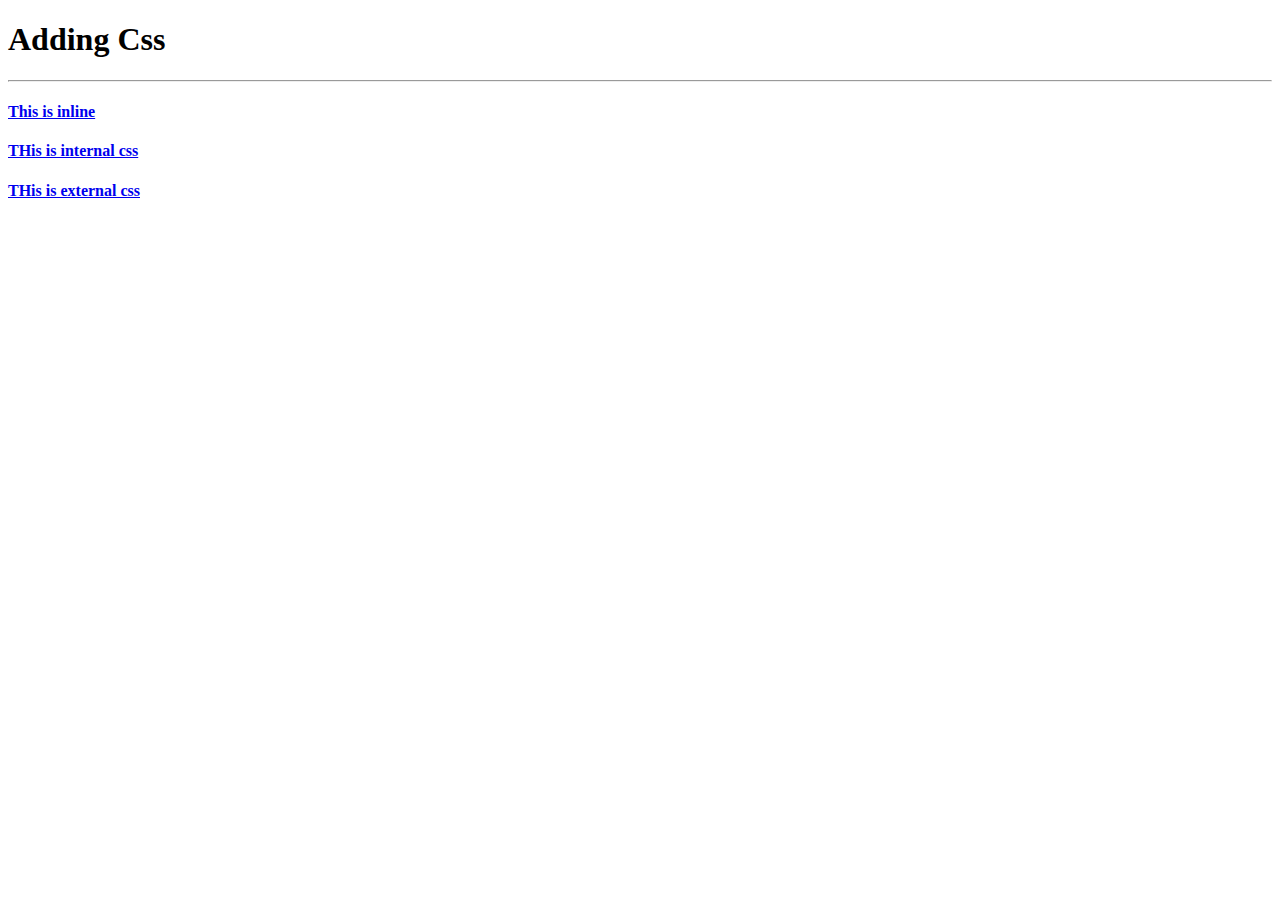
<file: index.html>
<!DOCTYPE html>
<html lang="en">
<head>
    <meta charset="UTF-8">
    <meta name="viewport" content="width=device-width, initial-scale=1.0">
    <title>Adding Css</title>




</head>
<body>
    <h1> Adding Css</h1>
    <hr>
  <a href="./inline.html" > <h4>This is inline </h4></a>
  <a href = "./internal.html"><h4>THis is internal css</h4></a>
  <a href = "./external.html"><h4>THis is external css</h4></a>
   
        
         
        

    
</body>
</html>
</file>
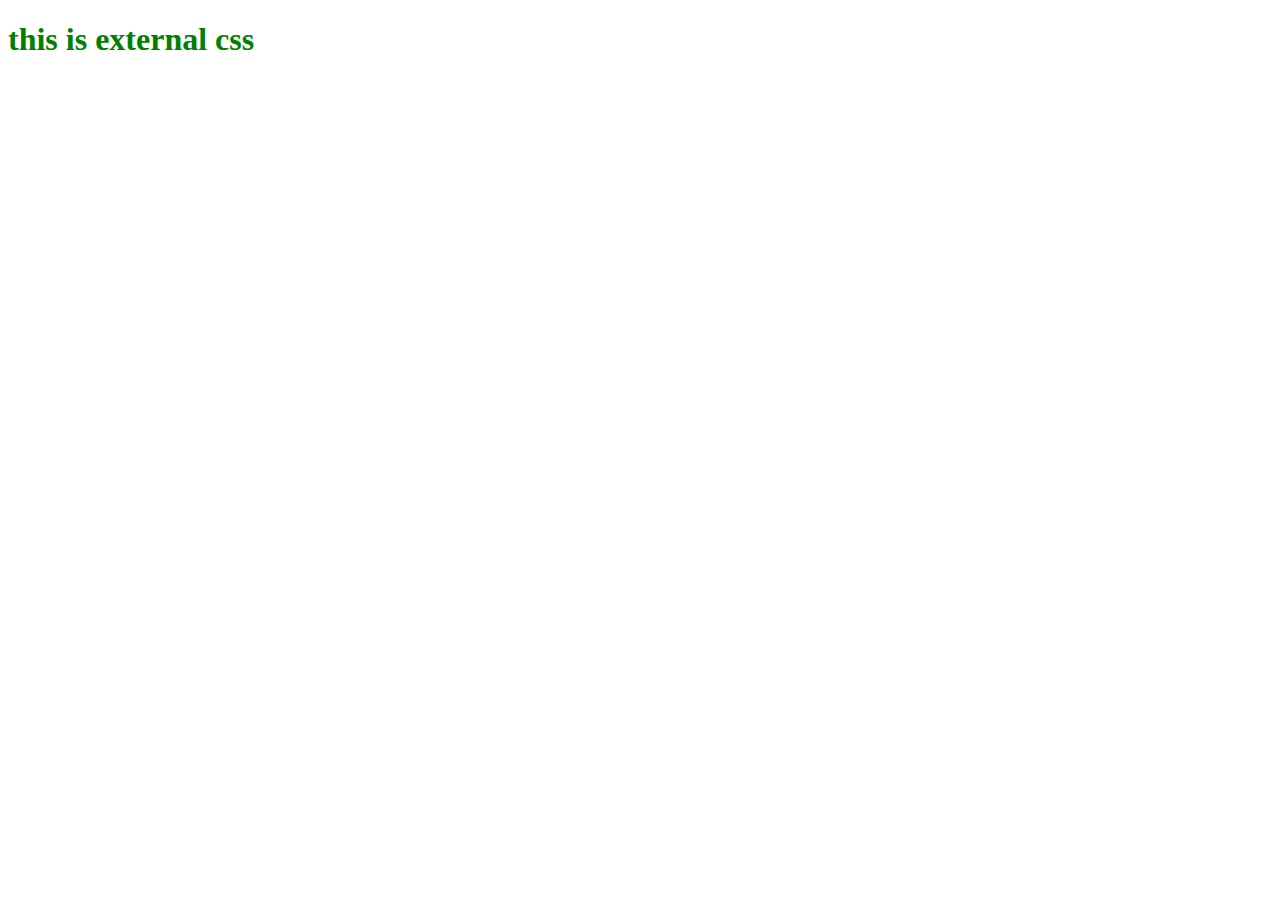
<file: external.html>
<!DOCTYPE html>
<html lang="en">
<head>
    <meta charset="UTF-8">
    <meta name="viewport" content="width=device-width, initial-scale=1.0">
    <title>Document</title>

    <link rel= "stylesheet" href = "style.css"/>
</head>
<body>
    <h1> this is external css </h1>
</body>
</html>
</file>
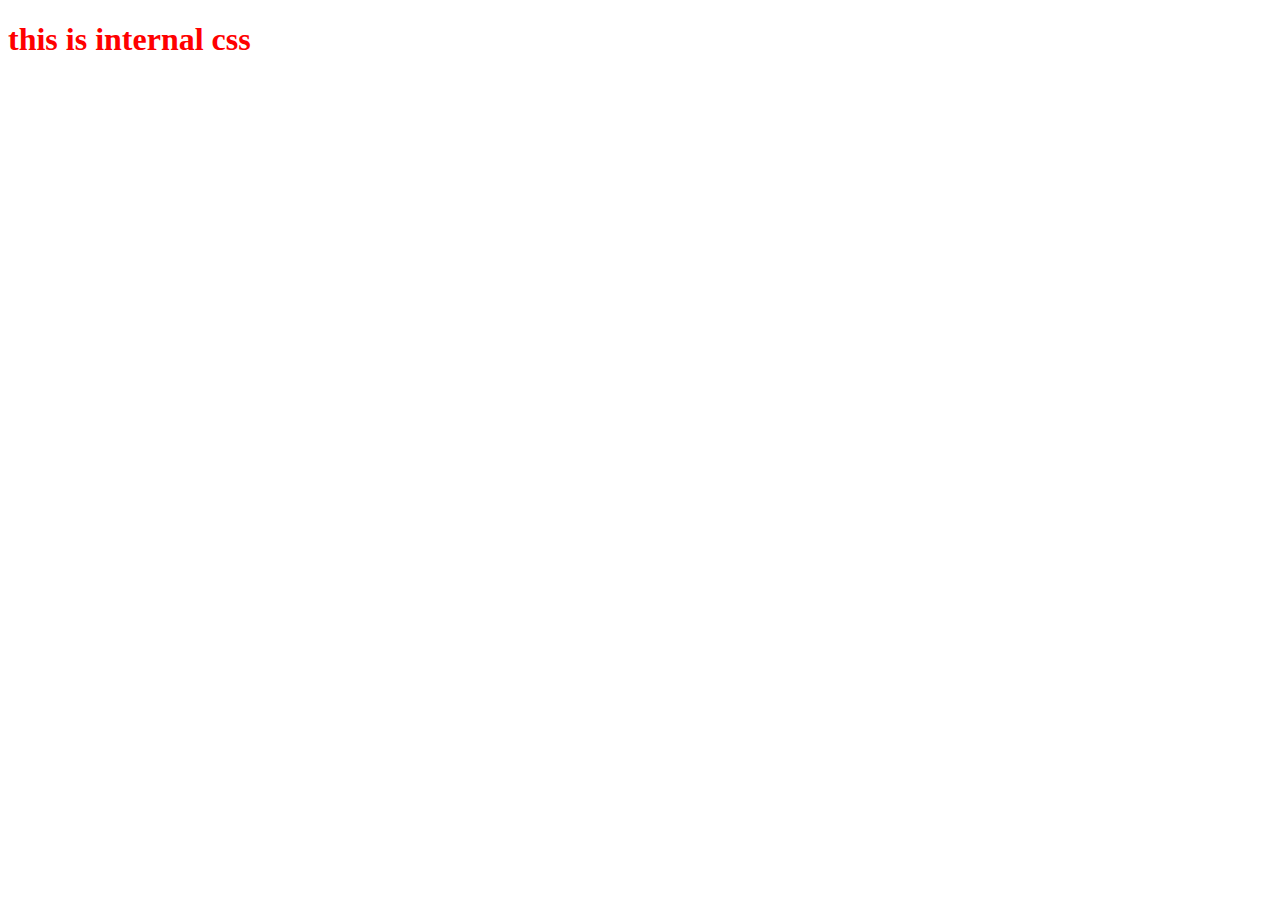
<file: internal.html>
<!DOCTYPE html>
<html lang="en">
<head>
    <meta charset="UTF-8">
    <meta name="viewport" content="width=device-width, initial-scale=1.0">
    <title>Document</title>

    <style>
        h1{
            color: red;
        
        }
    </style>
</head>
<body>
    
    <h1 > this is internal css </h1>
</body>
</html>
</file>
<file: style.css>
h1{
  color : green;
}
</file>
